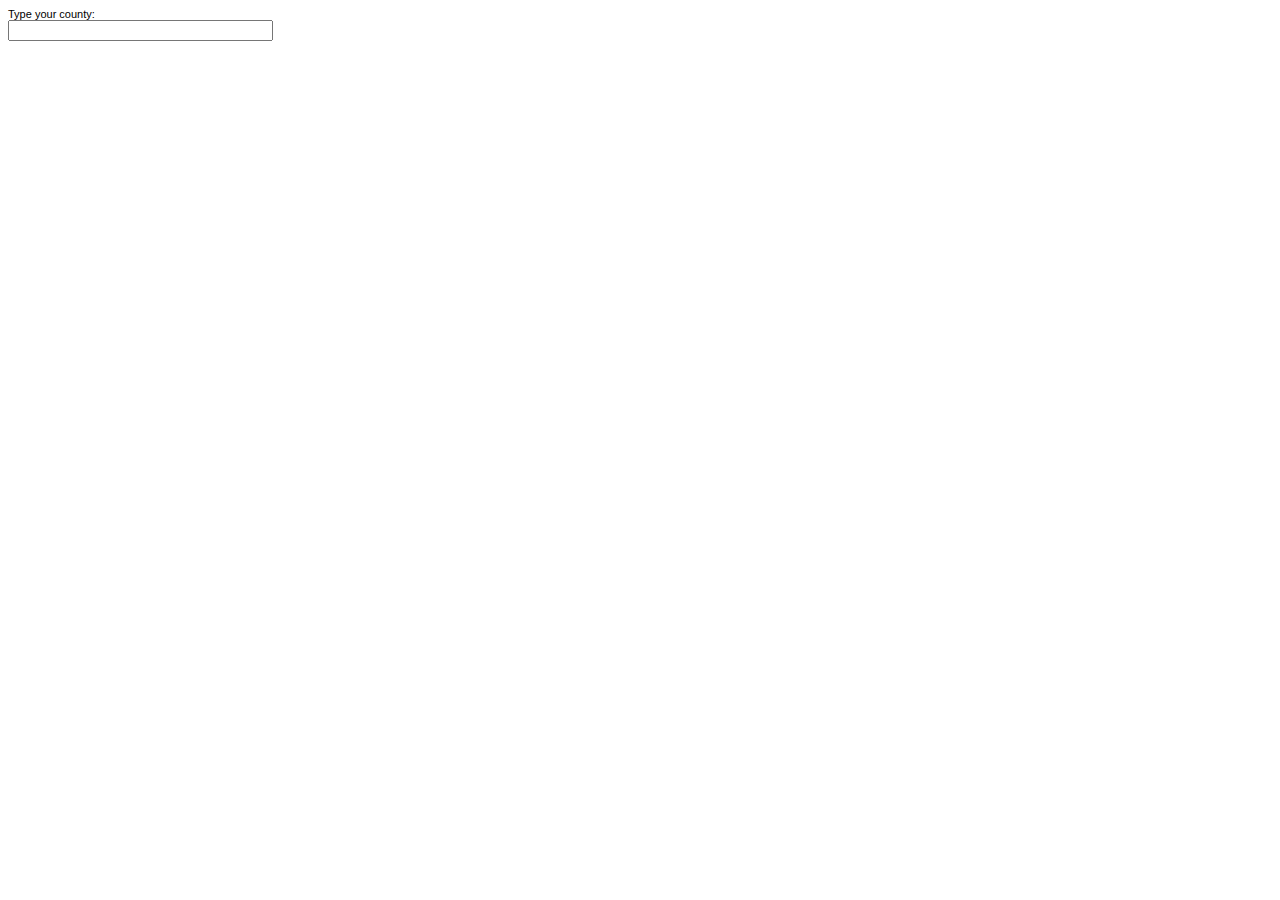
<file: ressources/test/index.htm>
﻿<!DOCTYPE html PUBLIC "-//W3C//DTD XHTML 1.0 Transitional//EN" "http://www.w3.org/TR/xhtml1/DTD/xhtml1-transitional.dtd">
<html xmlns="http://www.w3.org/1999/xhtml">

<head>
<meta http-equiv="Content-Type" content="text/html; charset=utf-8" />
<title>Ajax Auto Suggest</title>

<script type="text/javascript" src="jquery-1.2.1.pack.js"></script>
<script type="text/javascript">
	function lookup(inputString) {
		if(inputString.length == 0) {
			// Hide the suggestion box.
			$('#suggestions').hide();
		} else {
			$.get("/", {eq: ""+inputString+""}, function(data){
				if(data.length >0) {
					$('#suggestions').show();
					$('#autoSuggestionsList').html(data);
				}
			});
		}
	} // lookup
	
	function fill(thisValue) {
		$('#inputString').val(thisValue);
		setTimeout("$('#suggestions').hide();", 200);
	}
</script>

<style type="text/css">
	body {
		font-family: Helvetica;
		font-size: 11px;
		color: #000;
	}
	
	h3 {
		margin: 0px;
		padding: 0px;	
	}

	.suggestionsBox {
		position: relative;
		left: 30px;
		margin: 10px 0px 0px 0px;
		width: 200px;
		background-color: #212427;
		-moz-border-radius: 7px;
		-webkit-border-radius: 7px;
		border: 2px solid #000;	
		color: #fff;
	}
	
	.suggestionList {
		margin: 0px;
		padding: 0px;
	}
	
	.suggestionList li {
		
		margin: 0px 0px 3px 0px;
		padding: 3px;
		cursor: pointer;
	}
	
	.suggestionList li:hover {
		background-color: #659CD8;
	}
</style>

</head>

<body>


	<div>
		<form>
			<div>
				Type your county:
				<br />
				<input type="text" size="30" value="" id="inputString" onkeyup="lookup(this.value);" onblur="fill();" />
			</div>
			
			<div class="suggestionsBox" id="suggestions" style="display: none;">
				<img src="upArrow.png" style="position: relative; top: -12px; left: 30px;" alt="upArrow" />
				<div class="suggestionList" id="autoSuggestionsList">
					&nbsp;
				</div>
			</div>
		</form>
	</div>

</body>
</html>
</file>
